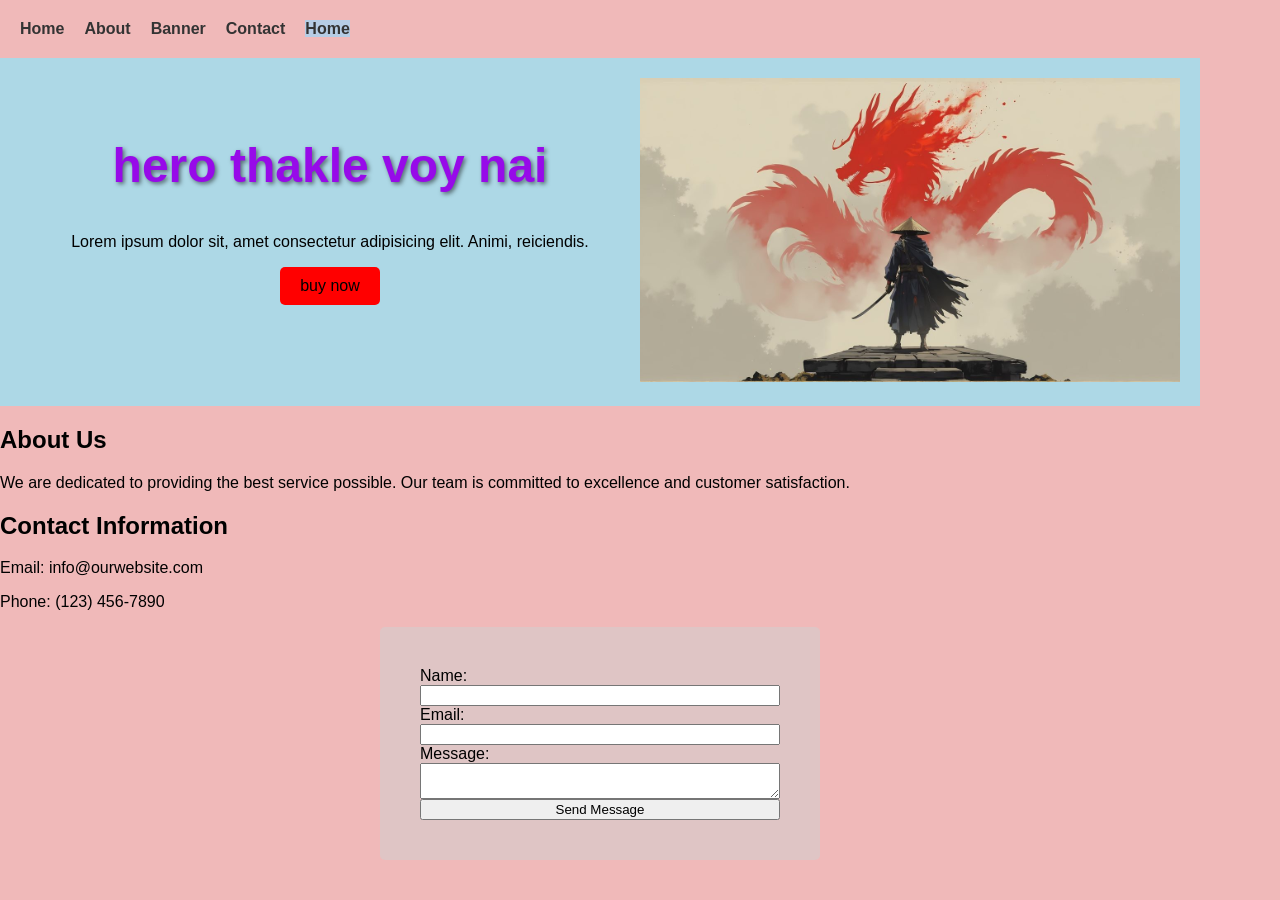
<file: banner.html>
<!DOCTYPE html>
<html lang="en">

<head>
    <meta charset="UTF-8">
    <meta name="viewport" content="width=device-width, initial-scale=1.0">
    <title>hero Banner</title>
    <link rel="stylesheet" href="styles/banner.css">
    <link rel="stylesheet" href="styles/nav.css">
    <style>
        body {
            font-family: Arial, sans-serif;
            background-color: #f0b9b9;
            max-width: 1200px;
            margin: 0;
            padding: 0;
        }
    </style>
</head>

<body>
    <header>
        <nav>
            <ul>
                <li><a href="index.html">Home</a></li>
                <li><a href="about.html">About</a></li>
                <li><a href="banner.html">Banner</a></li>
                <li><a href="contact.html">Contact</a></li>
                <li><a href="nav.html" class="active">Home</a></li>
            </ul>
        </nav>
        <section class="hero-banner">
            <div class="hero-content">
                <h1>hero thakle voy nai</h1>
                <p>Lorem ipsum dolor sit, amet consectetur adipisicing elit. Animi, reiciendis.</p>
                <button>buy now</button>
            </div>
            <div class="hero-image">
                <img src="Wallpaper ideas.jpg" alt="Hero Banner">
            </div>
        </section>

    </header>
    <main>
        <section>
            <h2>About Us</h2>
            <p>We are dedicated to providing the best service possible. Our team is committed to excellence and customer
                satisfaction.</p>
        </section>
        <section>
            <h2>Contact Information</h2>
            <p>Email: info@ourwebsite.com</p>
            <p>Phone: (123) 456-7890</p>
        </section>
        <section>
            <div class="box">
                <form class="form-container">
                    <label for="name">Name:</label>
                    <input type="text" id="name" name="name" required>
                    <label for="email">Email:</label>
                    <input type="email" id="email" name="email" required>
                    <label for="message">Message:</label>
                    <textarea id="message" name="message" required></textarea>
                    <button type="submit">Send Message</button>
                </form>
            </div>
        </section>
    </main>
</body>

</html>
</file>
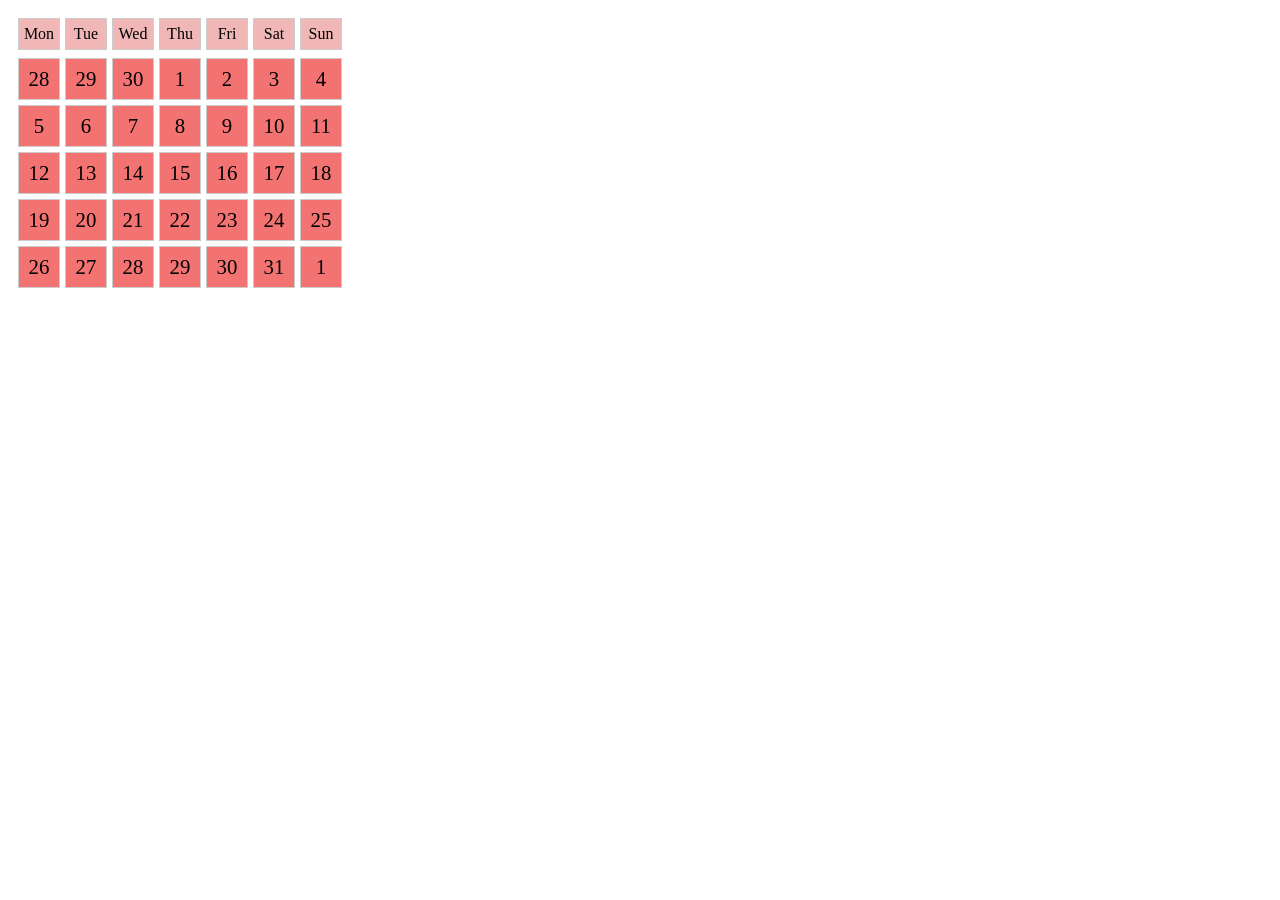
<file: calander.html>
<!DOCTYPE html>
<html lang="en">
<head>
    <meta charset="UTF-8">
    <meta name="viewport" content="width=device-width, initial-scale=1.0">
    <title>calander</title>
    <style>
        .day {
            display: grid;
            grid-template-columns: repeat(7, 1fr);
            gap: 5px;
            padding: 10px;
            height: 20px;
            width: 20px;
             
        }
        .day div {
            background-color: #f37272;
            border: 1px solid #ccc;
            padding: 10px;
            text-align: center;
            font-size: 1.3rem;
            height: 20px;
            width: 20px;
            display: flex;
            align-items: center;
            justify-content: center;
           
        }
        .dayname {
            display: grid;
            grid-template-columns: repeat(7, 1fr);
            gap: 5px;
            padding: 10px;
            height: 20px;
            width: 20px;
        }
        .dayname div {
            align-items: center;
            background-color: #f1b7b7;
            border: 1px solid #ccc;
            padding: 10px;
            text-align: center;
            font-size: 1rem;
            height: 10px;
            width: 20px;
            display: flex;
            align-items: center;
            justify-content: center;
        }
    </style>
</head>
<body>
    <div class="dayname">
            <div>Mon</div>
            <div>Tue</div>
            <div>Wed</div>
            <div>Thu</div>
            <div>Fri</div>
            <div>Sat</div>
            <div>Sun</div>
    </div>
    <div class="day">
        <div> 28</div>
        <div> 29</div>
        <div> 30</div>
        <div> 1</div>
        <div> 2</div>
        <div> 3</div>
        <div> 4</div>
        <div> 5</div>
        <div> 6</div>
        <div> 7</div>
        <div> 8</div>
        <div> 9</div>
        <div> 10</div>
        <div> 11</div>
        <div> 12</div>
        <div> 13</div>
        <div> 14</div>
        <div> 15</div>
        <div> 16</div>
        <div> 17</div>
        <div> 18</div>
        <div> 19</div>
        <div> 20</div>
        <div> 21</div>
        <div> 22</div>
        <div> 23</div>
        <div> 24</div>
        <div> 25</div>
        <div> 26</div>
        <div> 27</div>
        <div> 28</div>
        <div> 29</div>
        <div> 30</div>
        <div> 31</div>
        <div> 1</div>
        
    </div>
</body>
</html>
</file>
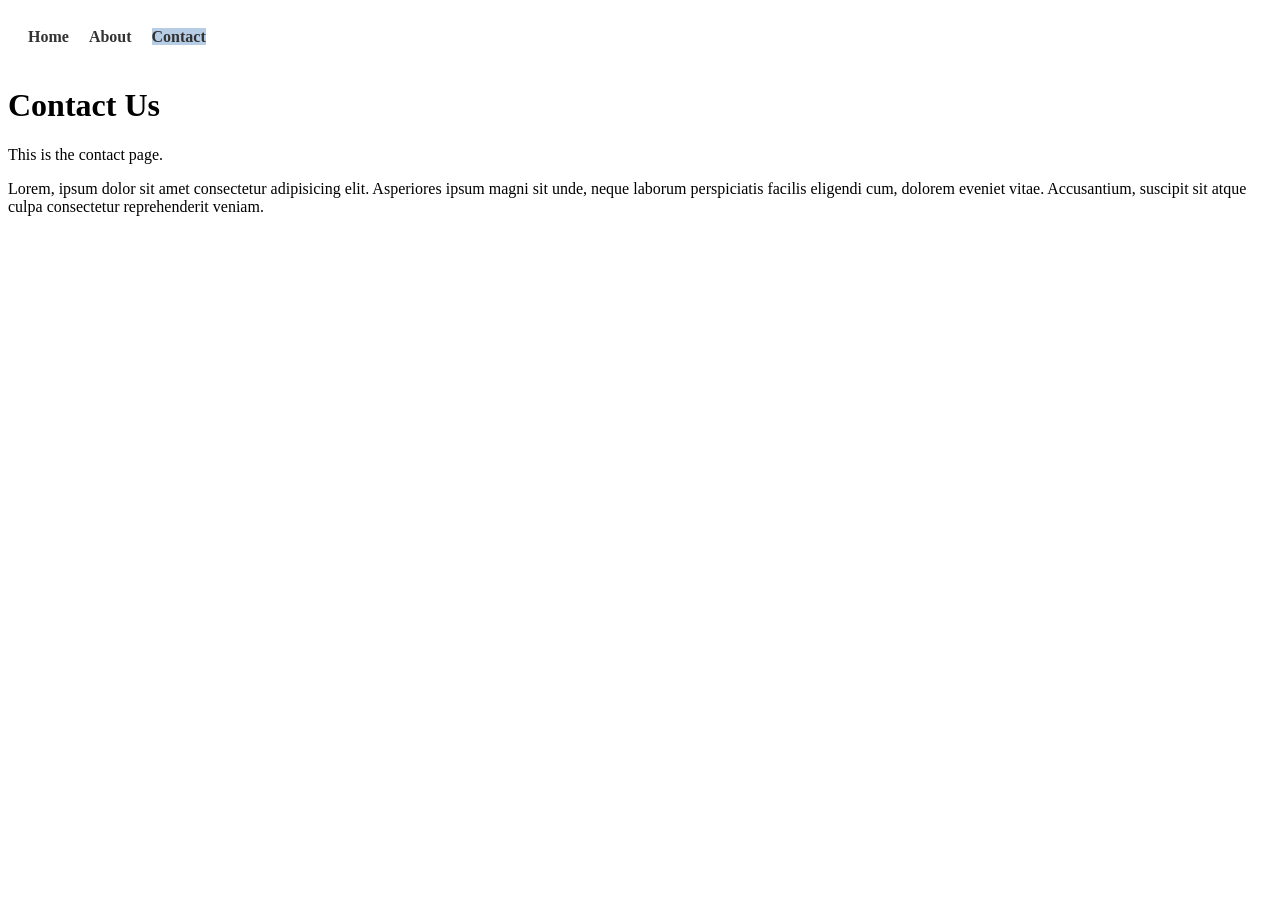
<file: contact.html>
<!DOCTYPE html>
<html lang="en">
<head>
    <meta charset="UTF-8">
    <meta name="viewport" content="width=device-width, initial-scale=1.0">
    <title>Contact</title>
    <link rel="stylesheet" href="styles/nav.css">
</head>
<body>
    <nav>
        <ul>
            <li><a href="index.html">Home</a></li>
            <li><a href="about.html">About</a></li>
            <li><a href="contact.html" class="active">Contact</a></li>
        </ul>
    </nav>
    <h1>Contact Us</h1>
    <p>This is the contact page.</p>
    <p>Lorem, ipsum dolor sit amet consectetur adipisicing elit. Asperiores ipsum magni sit unde, neque laborum perspiciatis facilis eligendi cum, dolorem eveniet vitae. Accusantium, suscipit sit atque culpa consectetur reprehenderit veniam.</p>
</body>
</html>
</file>
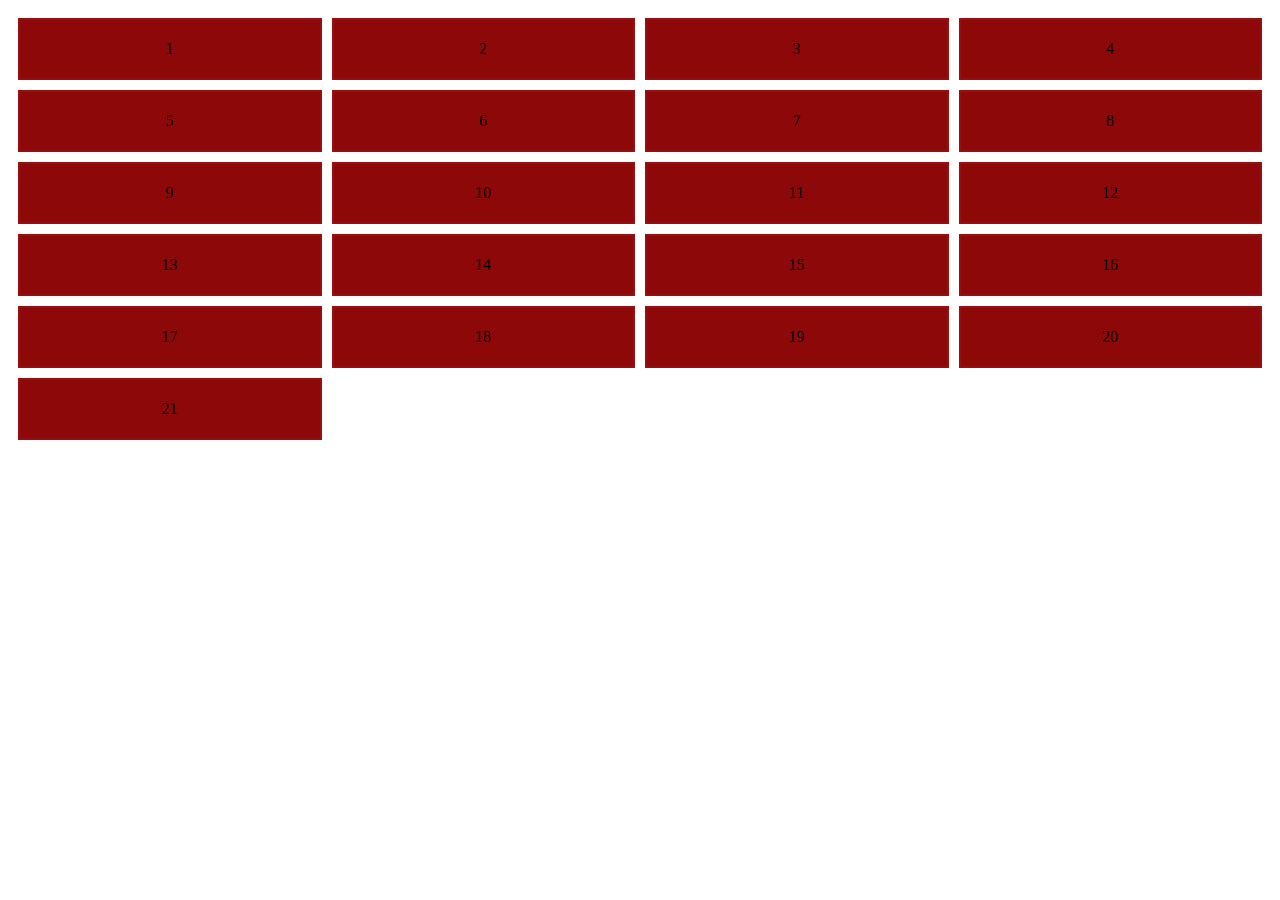
<file: grid.html>
<!DOCTYPE html>
<html lang="en">
<head>
    <meta charset="UTF-8">
    <meta name="viewport" content="width=device-width, initial-scale=1.0">
    <title>grid layout</title>
    <style>
        .grid-container {
            display: grid;
            /*grid-template-columns:150px 200px 150px 300px;
            grid-template-rows: 100px 200px 100px;*/
            grid-template-columns: repeat(4, 1fr);
            grid-template-rows: repeat(5, 1fr);
            gap: 10px;
            padding: 10px;
        }
        .grid-item {
            background-color: #8d0808;
            border: 2px solid #9c0d0d;
            padding: 20px;
            text-align: center;
        }
        </style>
</head>
<body>
    <div class="grid-container">
        <div class="grid-item">1</div>
        <div class="grid-item">2</div>
        <div class="grid-item">3</div>
        <div class="grid-item">4</div>
        <div class="grid-item">5</div>
        <div class="grid-item">6</div>
        <div class="grid-item">7</div>
        <div class="grid-item">8</div>
        <div class="grid-item">9</div>
        <div class="grid-item">10</div>
        <div class="grid-item">11</div>
        <div class="grid-item">12</div>
        <div class="grid-item">13</div>
        <div class="grid-item">14</div>
        <div class="grid-item">15</div>
        <div class="grid-item">16</div>
        <div class="grid-item">17</div>
        <div class="grid-item">18</div>
        <div class="grid-item">19</div>
        <div class="grid-item">20</div>
        <div class="grid-item">21</div>
    </div>
</body>
</html>
</file>
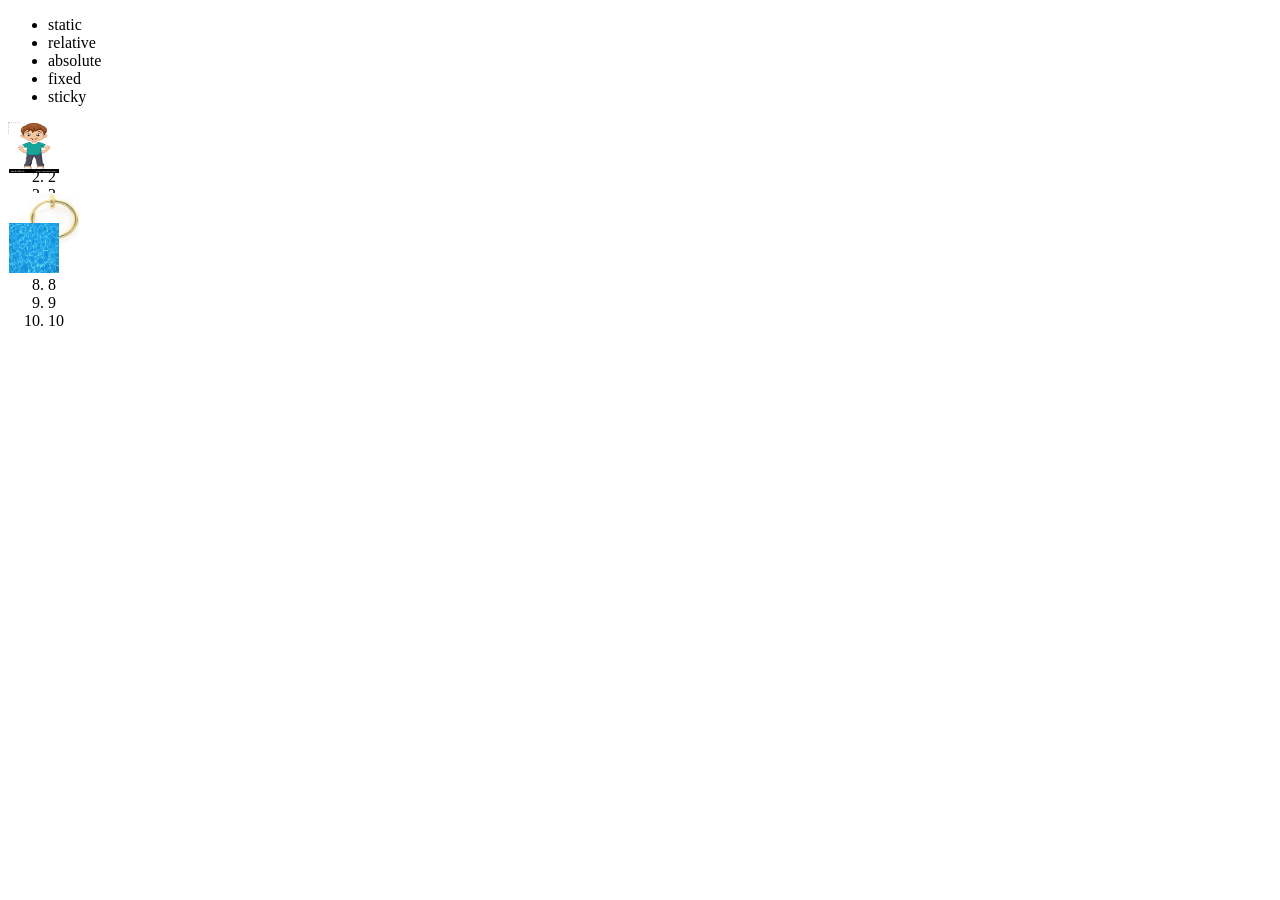
<file: position.html>
<!DOCTYPE html>
<html lang="en">
<head>
    <meta charset="UTF-8">
    <meta name="viewport" content="width=device-width, initial-scale=1.0">
    <title>position</title>
    <style>
        .container {
            position: relative;
            width: 10px;
            height: 10px;
            border: 1px dotted #ccc;
        }
        .boy {
            position: sticky;
            top: 10px;
            left: 10px;
            height: 50px; 
            width: 50px;
        }       
        .ring {
            position: relative;
            top: 20px;
            left: 20px;
            width: 50px;
            height: 50px;
        }
        .water {
            position: sticky;
            top: 50px;
            left: 10px;
        }
       </style>
</head>
<body>
    <ul>
        <li>static</li>
        <li>relative</li>
        <li>absolute</li>
        <li>fixed</li>
        <li>sticky</li>
    </ul>
    <div class="container">
        <div class="boy" ><img src="images/boy.jpg.jpg" alt="" style="width: 50px; height: 50px;"></div>
        <div class="ring"><img src="images/ring.jpg.jpg" alt="" style="width: 50px; height: 50px;"></div>
        <div class="water"><img src="images/water.jpg.jpg" alt="" style="width: 50px; height: 50px;"></div>
    </div>
    <div class="box">
        <div>
            <ol>
                <li>1</li>
                <li>2</li>
                <li>3</li>
                <li>4</li>
                <li>5</li>
                <li>6</li>
                <li>7</li>
                <li>8</li>
                <li>9</li>
                <li>10</li>
            </ol>
        </div>
    </div>
</body>
</html>
</file>
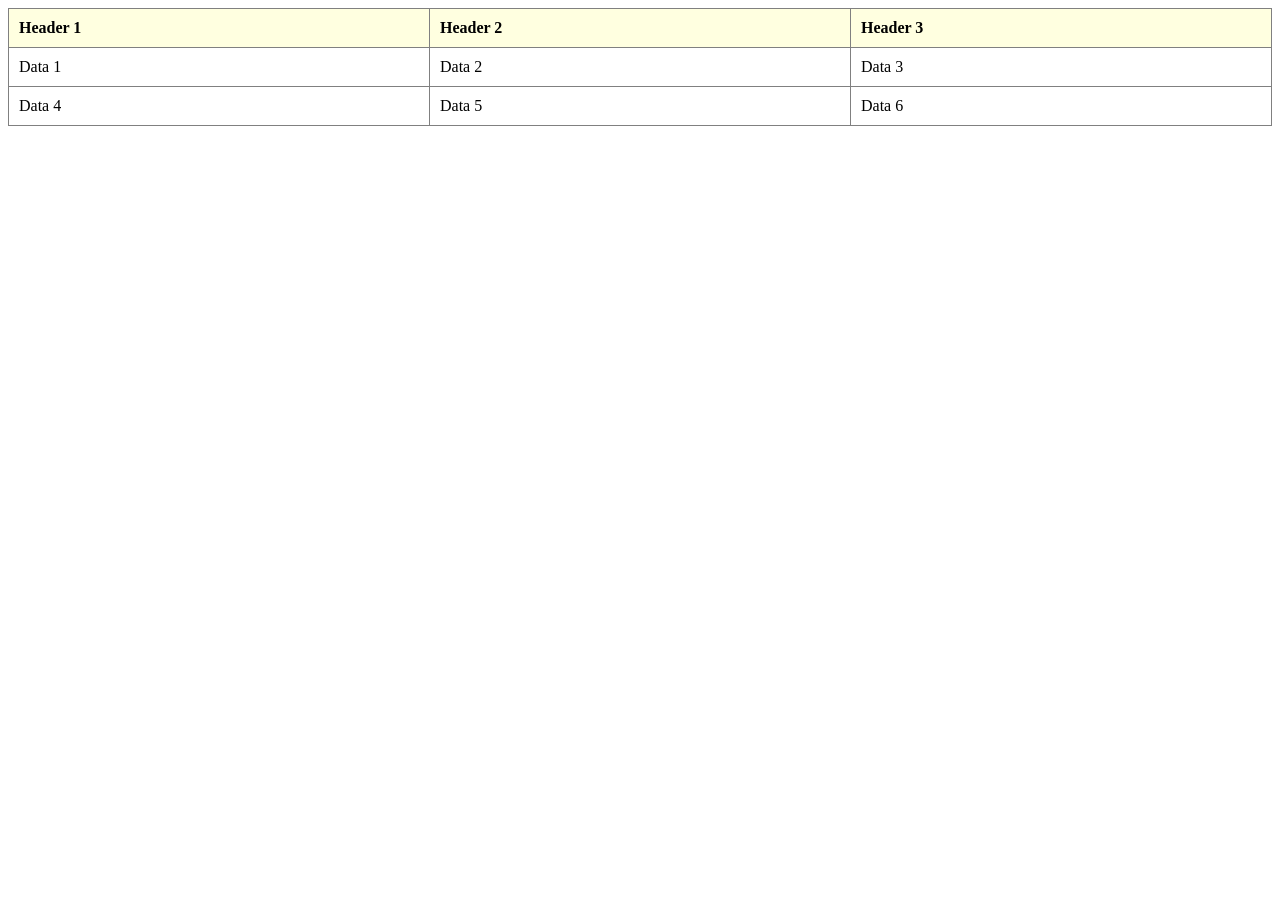
<file: table.html>
<!DOCTYPE html>
<html lang="en">
<head>
    <meta charset="UTF-8">
    <meta name="viewport" content="width=device-width, initial-scale=1.0">
    <title>table</title>
    <style>
        th, td {
            padding: 10px;
            text-align: left;
        }
        th {
            background-color:lightyellow;
        }
        table {
            border-collapse: collapse;
            width: 100%;
        }
    </style>
</head>
<body>
    <table border="1">
        <tr>
            <th>Header 1</th>
            <th>Header 2</th>
            <th>Header 3</th>
        </tr>
        <tr>
            <td>Data 1</td>
            <td>Data 2</td>
            <td>Data 3</td>
        </tr>
        <tr>
            <td>Data 4</td>
            <td>Data 5</td>
            <td>Data 6</td>
        </tr>
    </table>
</body>
</html>
</file>
<file: styles/banner.css>
.hero-banner {
    display: flex;
    background-color: lightblue;
    padding: 20px;
}
.hero-banner img {
    max-width: 100%;
    height: auto;
}
.hero-banner h1 {
    font-size: 3rem;
    color: rgb(151, 10, 233);
    text-shadow: 2px 2px 4px rgba(0, 0, 0, 0.5);
}
.hero-image {
    flex: 1;
}
.hero-content {
    width: 50%;
    padding: 20px;
    text-align: center;
    
}

.hero-content button {
    background-color: #ff0000;
    color: rgb(0, 0, 0);
    border: none;
    padding: 10px 20px;
    font-size: 1rem;
    cursor: pointer;
    border-radius: 5px;
}
.hero-content button:hover {
    background-color: #cc0000;
}
.form-container {
    display: flex;
    
    padding: 20px;
    flex-direction: column;
}
.box {
    background-color: #dfc5c5;
    padding: 20px;
    margin-bottom: 20px;
    border-radius: 5px;
    max-width: 400px;
    margin: 5px auto;
}
</file>
<file: styles/nav.css>
nav ul{
    display: flex;
    list-style: none;
    margin: 0;
    padding: 20px;
}
nav ul li{
    margin-right: 20px;
}
nav ul li a{
    text-decoration: none;
    color: #333;
    font-weight: bold;

}
nav ul li a:hover{
    background-color: #bed5ec;
}
nav ul li a.active{
    background-color: #b6cde5;
    color: #333;
}
</file>
